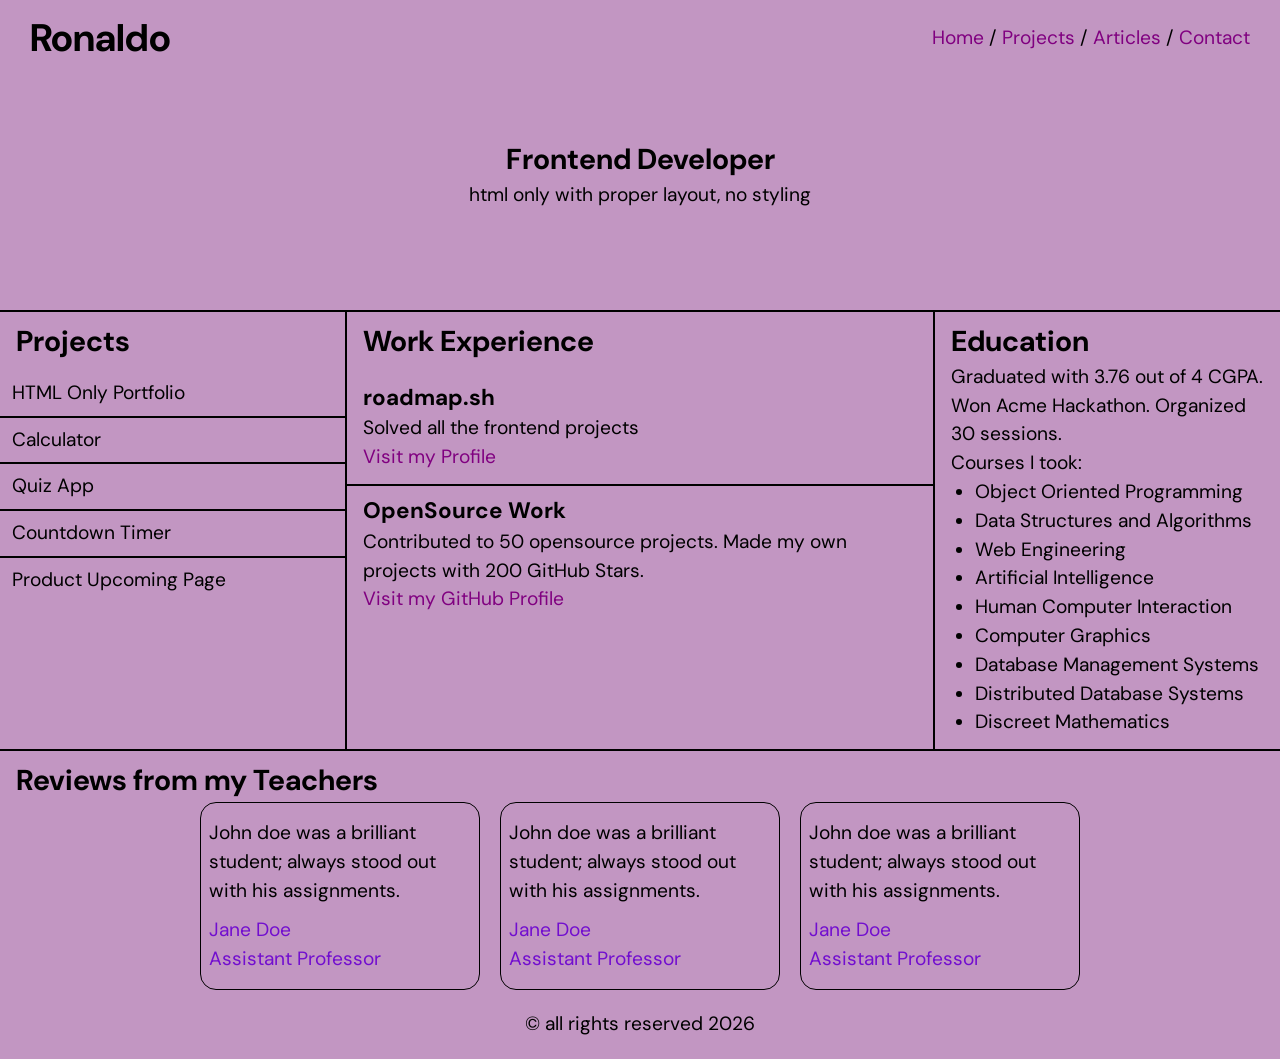
<file: index.html>
<!DOCTYPE html>
<html lang="en">
<head>
    <meta charset="UTF-8">
    <meta name="viewport" content="width=device-width, initial-scale=1.0">
    
    <!-- Primary Meta Tags -->
    <title>Basic HTML Website</title>
    <meta name="title" content="Basic HTML Website" />
    <meta name="description" content="Structured website using HTML i.e. different sections of a website like header, footer, navigation, main content, sidebars etc." />

    <!-- Open Graph / Facebook -->
    <meta property="og:type" content="website" />
    <meta property="og:url" content="https://metatags.io/" />
    <meta property="og:title" content="Basic HTML Website" />
    <meta property="og:description" content="Structured website using HTML i.e. different sections of a website like header, footer, navigation, main content, sidebars etc." />
    <meta property="og:image" content="https://metatags.io/images/meta-tags.png" />

    <!-- X (Twitter) -->
    <meta property="twitter:card" content="summary_large_image" />
    <meta property="twitter:url" content="https://metatags.io/" />
    <meta property="twitter:title" content="Basic HTML Website" />
    <meta property="twitter:description" content="Structured website using HTML i.e. different sections of a website like header, footer, navigation, main content, sidebars etc." />
    <meta property="twitter:image" content="https://metatags.io/images/meta-tags.png" />

    <!-- Meta Tags Generated with https://metatags.io -->

    <link rel="stylesheet" href="stylesheets/styles.css">

    <!-- Google Fonts Retrieval -->
    <link rel="preconnect" href="https://fonts.googleapis.com">
    <link rel="preconnect" href="https://fonts.gstatic.com" crossorigin>
    <link href="https://fonts.googleapis.com/css2?family=DM+Sans:ital,opsz,wght@0,9..40,100..1000;1,9..40,100..1000&display=swap" rel="stylesheet">
</head>
<body>
    <header class="header">
        <h1>Ronaldo</h1>

        <nav>
            <a href="index.html"
            class="link">Home</a> /
            <a href="projects.html"
            class="link">Projects</a> /
            <a href="articles.html"
            class="link">Articles</a> /
            <a href="contact.html"
            class="link">Contact</a>
        </nav>
    </header>

    <main class="container">
        <section class="title">
            <h1>Frontend Developer</h1>

            <p>
                html only with proper layout, no styling
            </p>
        </section>

        <section class="contents">
            <aside class="projects">
                <h2>Projects</h2>
                <p class="name-contain">
                    <span>HTML Only Portfolio</span>
                </p>
                <p class="name-contain">
                    <span>Calculator</span>
                </p>
                <p class="name-contain">
                    <span>Quiz App</span>
                </p>
                <p class="name-contain">
                    <span>Countdown Timer</span>
                </p>
                <p class="name-contain">
                    <span>Product Upcoming Page</span>
                </p>
            </aside>

            <aside class="experience">
                <h2>Work Experience</h2>
                <h3>roadmap.sh</h3>
                <p>Solved all the frontend projects</p>
                <p>
                    <a href="https://roadmap.sh/u/ronnierods"
                    target="_blank"
                    class="link">Visit my Profile</a>
                </p>
                <h3>OpenSource Work</h3>
                <p>
                    Contributed to 50 opensource projects.
                    Made my own projects with 200 GitHub
                    Stars.
                </p>
                <p>
                    <a href="https://github.com/RonnieRods"
                    target="_blank"
                    class="link">Visit my GitHub Profile</a>
                </p>
            </aside>

            <aside class="education">
                <h2>Education</h2>
                <p>
                    Graduated with 3.76 out of 4 CGPA. Won
                    Acme Hackathon. Organized 30 sessions.
                </p>
                <p>Courses I took:</p>
                <ul>
                    <li>
                        Object Oriented Programming
                    </li>
                    <li>
                        Data Structures and Algorithms
                    </li>
                    <li>
                        Web Engineering
                    </li>
                    <li>
                        Artificial Intelligence
                    </li>
                    <li>
                        Human Computer Interaction
                    </li>
                    <li>
                        Computer Graphics
                    </li>
                    <li>
                        Database Management Systems
                    </li>
                    <li>
                        Distributed Database Systems
                    </li>
                    <li>
                        Discreet Mathematics
                    </li>
                </ul>
            </aside>
        </section>

        <section>
            <h2 class="review-title">Reviews from my Teachers</h2>
            <div class="review-cards">
                <div>
                    <p>
                        John doe was a brilliant student;
                        always stood out with his
                        assignments.
                    </p>
                    <p>
                        Jane Doe
                        <br>
                        Assistant Professor
                    </p>
                </div>
                <div>
                    <p>
                        John doe was a brilliant student;
                        always stood out with his
                        assignments.
                    </p>
                    <p>
                        Jane Doe
                        <br>
                        Assistant Professor
                    </p>
                </div>
                <div>
                    <p>
                        John doe was a brilliant student;
                        always stood out with his
                        assignments.
                    </p>
                    <p>
                        Jane Doe
                        <br>
                        Assistant Professor
                    </p>
                </div>
            </div>
        </section>
    </main>

    <footer>
        <p>
            &copy; all rights reserved 2026
        </p>
    </footer>
</body>
</html>
</file>
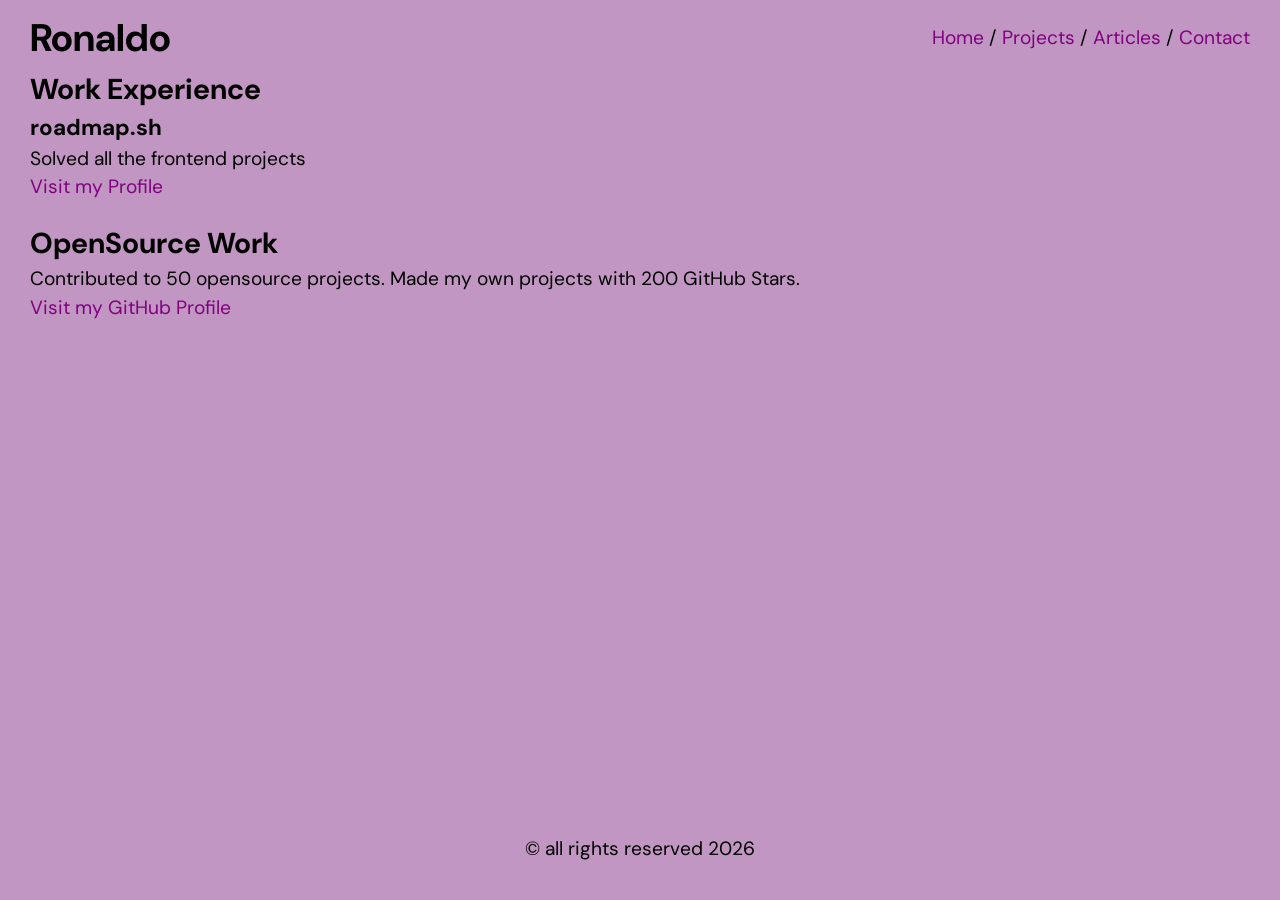
<file: articles.html>
<!DOCTYPE html>
<html lang="en">
<head>
    <meta charset="UTF-8">
    <meta name="viewport" content="width=device-width, initial-scale=1.0">
    
    <!-- Primary Meta Tags -->
    <title>Articles</title>
    <meta name="title" content="Articles" />
    <meta name="description" content="Articles based on work experience, frontend projects and open source work such as GitHub!" />

    <!-- Open Graph / Facebook -->
    <meta property="og:type" content="website" />
    <meta property="og:url" content="https://metatags.io/" />
    <meta property="og:title" content="Articles" />
    <meta property="og:description" content="Articles based on work experience, frontend projects and open source work such as GitHub!" />
    <meta property="og:image" content="https://metatags.io/images/meta-tags.png" />

    <!-- X (Twitter) -->
    <meta property="twitter:card" content="summary_large_image" />
    <meta property="twitter:url" content="https://metatags.io/" />
    <meta property="twitter:title" content="Articles" />
    <meta property="twitter:description" content="Articles based on work experience, frontend projects and open source work such as GitHub!" />
    <meta property="twitter:image" content="https://metatags.io/images/meta-tags.png" />

    <!-- Meta Tags Generated with https://metatags.io -->

    <link rel="stylesheet" href="stylesheets/styles.css">

    <!-- Google Fonts Retrieval -->
    <link rel="preconnect" href="https://fonts.googleapis.com">
    <link rel="preconnect" href="https://fonts.gstatic.com" crossorigin>
    <link href="https://fonts.googleapis.com/css2?family=DM+Sans:ital,opsz,wght@0,9..40,100..1000;1,9..40,100..1000&display=swap" rel="stylesheet">
</head>
<body>
    <header class="header">
        <h1>Ronaldo</h1>

        <nav>
            <a href="index.html"
            class="link">Home</a> /
            <a href="projects.html"
            class="link">Projects</a> /
            <a href="articles.html"
            class="link">Articles</a> /
            <a href="contact.html"
            class="link">Contact</a>
        </nav>
    </header>

    <main class="article-container">
        <h2>Work Experience</h2>
        <article>
            <h3>roadmap.sh</h3>
            <p>Solved all the frontend projects</p>
            <a href="https://roadmap.sh/u/ronnierods"
            target="_blank"
            class="link">Visit my Profile</a>
        </article>

        <h2>OpenSource Work</h2>
        <article>
            <p>
                Contributed to 50 opensource projects.
                Made my own projects with 200 GitHub
                Stars.
            </p>
            <a href="https://github.com/RonnieRods"
            target="_blank"
            class="link">Visit my GitHub Profile</a>
        </article>
    </main>

    <footer>
        <p>
            &copy; all rights reserved 2026
        </p>
    </footer>
</body>
</html>
</file>
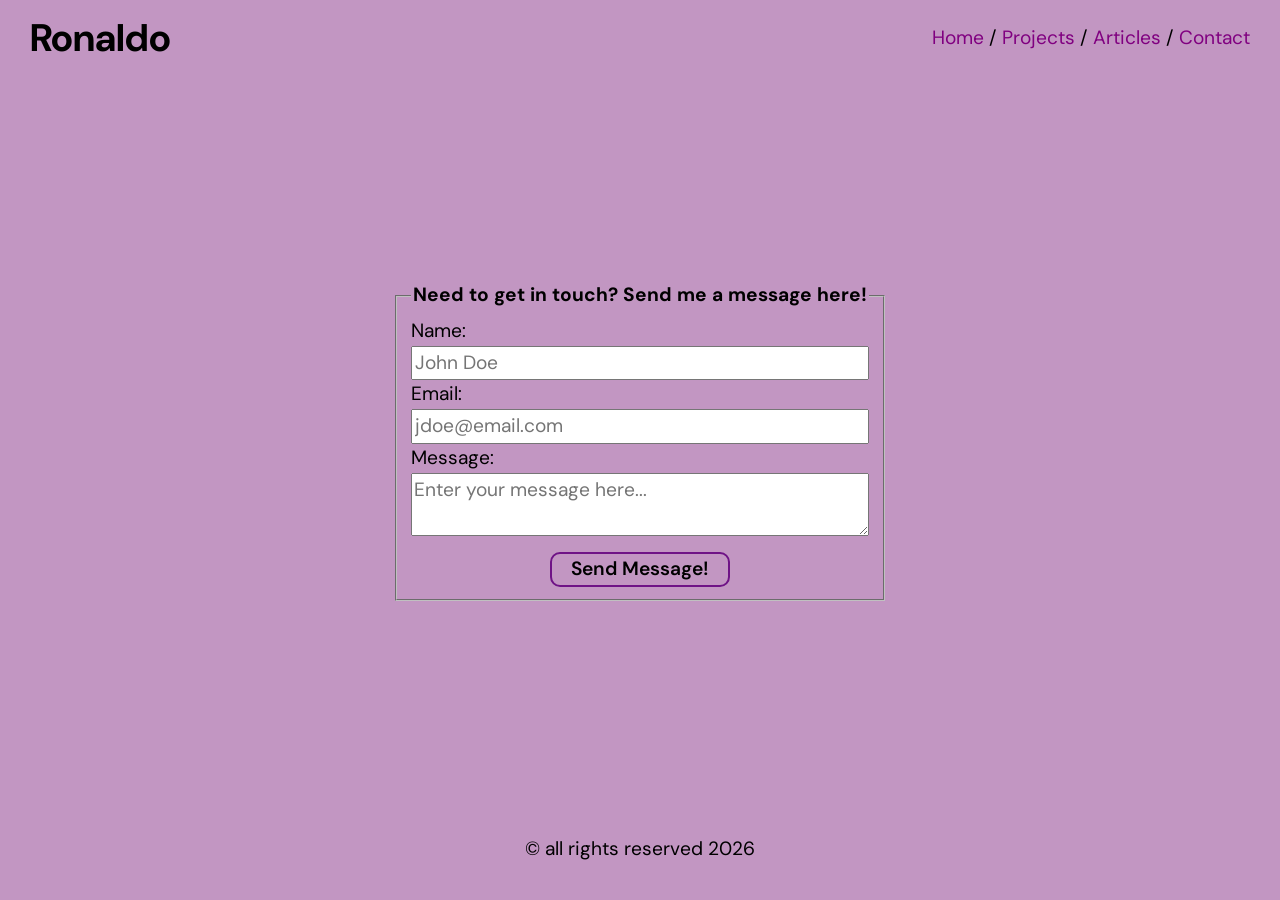
<file: contact.html>
<!DOCTYPE html>
<html lang="en">
<head>
    <meta charset="UTF-8">
    <meta name="viewport" content="width=device-width, initial-scale=1.0">
    
    <!-- Primary Meta Tags -->
    <title>Contact Page</title>
    <meta name="title" content="Contact Page" />
    <meta name="description" content="Form to get in touch with me for any projects or questions." />

    <!-- Open Graph / Facebook -->
    <meta property="og:type" content="website" />
    <meta property="og:url" content="https://metatags.io/" />
    <meta property="og:title" content="Contact Page" />
    <meta property="og:description" content="Form to get in touch with me for any projects or questions." />
    <meta property="og:image" content="https://metatags.io/images/meta-tags.png" />

    <!-- X (Twitter) -->
    <meta property="twitter:card" content="summary_large_image" />
    <meta property="twitter:url" content="https://metatags.io/" />
    <meta property="twitter:title" content="Contact Page" />
    <meta property="twitter:description" content="Form to get in touch with me for any projects or questions." />
    <meta property="twitter:image" content="https://metatags.io/images/meta-tags.png" />

    <!-- Meta Tags Generated with https://metatags.io -->

    <link rel="stylesheet" href="stylesheets/styles.css">

    <!-- Google Fonts Retrieval -->
    <link rel="preconnect" href="https://fonts.googleapis.com">
    <link rel="preconnect" href="https://fonts.gstatic.com" crossorigin>
    <link href="https://fonts.googleapis.com/css2?family=DM+Sans:ital,opsz,wght@0,9..40,100..1000;1,9..40,100..1000&display=swap" rel="stylesheet">
</head>
<body>
    <header class="header">
        <h1>Ronaldo</h1>

        <nav>
            <a href="index.html"
            class="link">Home</a> /
            <a href="projects.html"
            class="link">Projects</a> /
            <a href="articles.html"
            class="link">Articles</a> /
            <a href="contact.html"
            class="link">Contact</a>
        </nav>
    </header>

    <main class="contact-container">
        <form action="">
            <fieldset class="form">
                <legend>
                    <strong>Need to get in touch? Send me a message here!</strong>
                </legend>

                <label for="name">Name:</label>
                <input type="text" name="name" 
                id="name" placeholder="John Doe">

                <label for="email">Email:</label>
                <input type="email" name="email" 
                id="email" placeholder="jdoe@email.com">

                <label for="message">Message:</label>
                <textarea name="message" id="message"
                placeholder="Enter your message here..."></textarea>

                <button>Send Message!</button>
            </fieldset>
        </form>
    </main>

    <footer>
        <p>
            &copy; all rights reserved 2026
        </p>
    </footer>
</body>
</html>
</file>
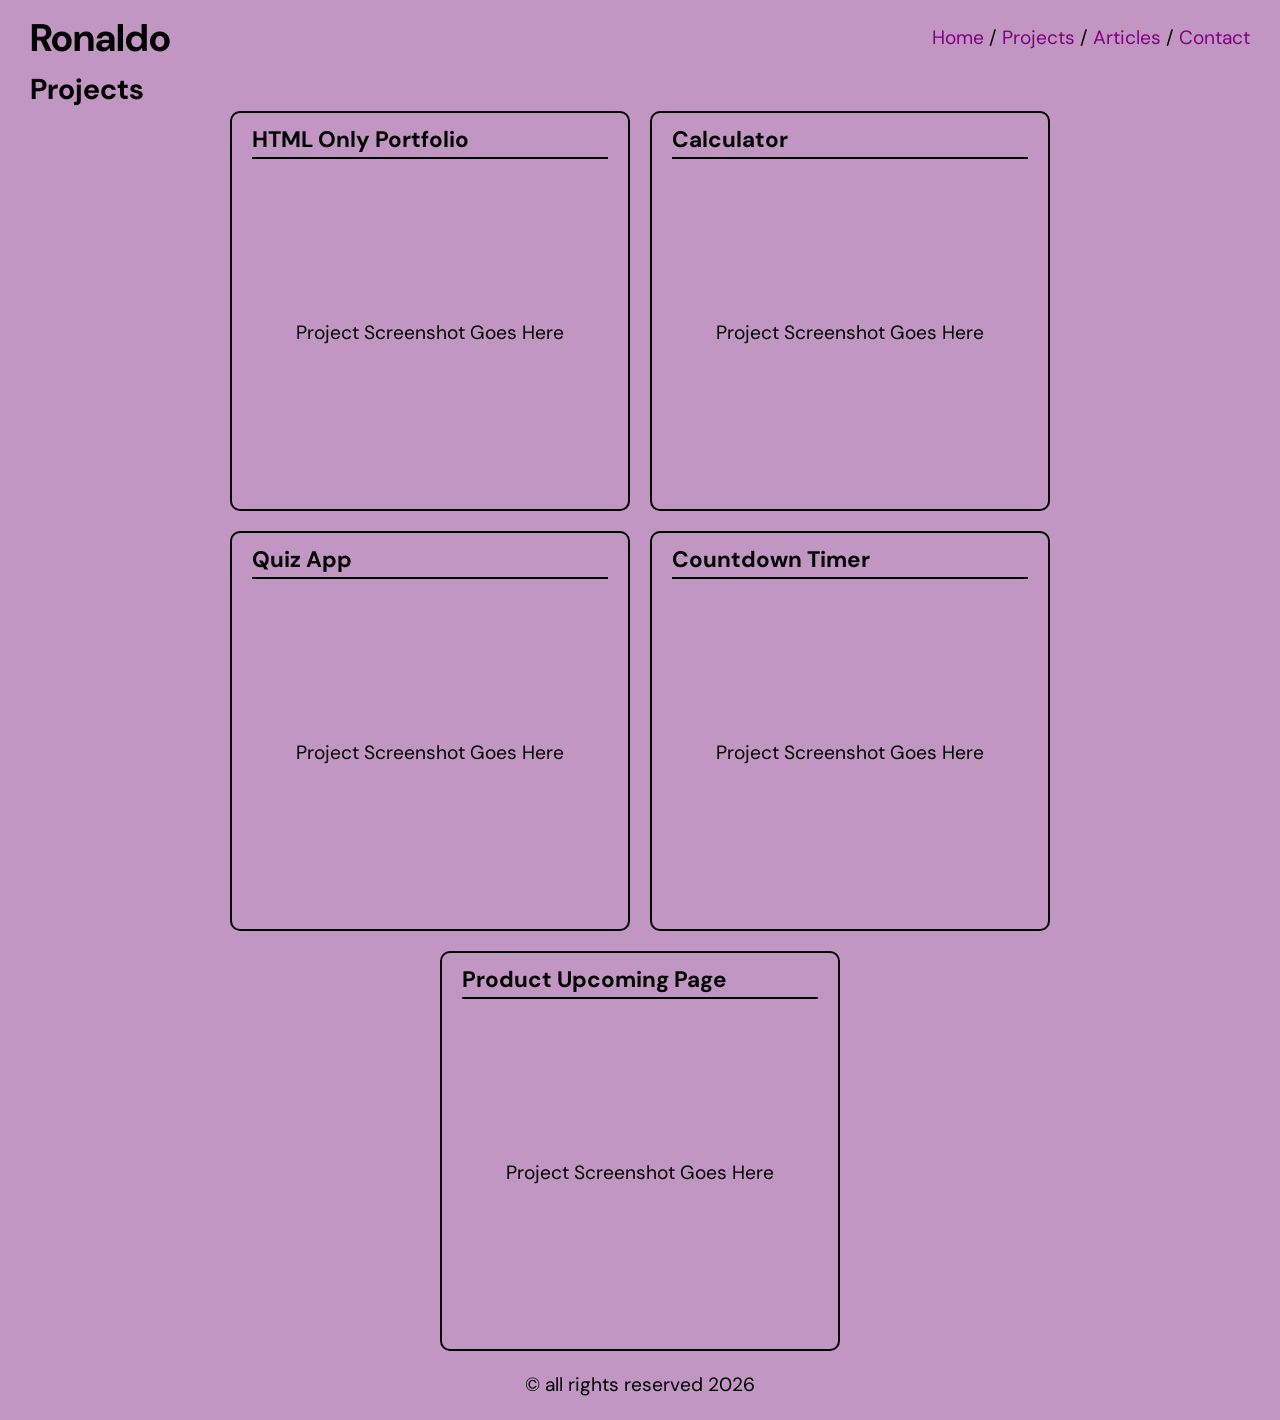
<file: projects.html>
<!DOCTYPE html>
<html lang="en">
<head>
    <meta charset="UTF-8">
    <meta name="viewport" content="width=device-width, initial-scale=1.0">
    
    <!-- Primary Meta Tags -->
    <title>Projects</title>
    <meta name="title" content="Projects" />
    <meta name="description" content="Lists of completed projects based on roadmap.sh" />

    <!-- Open Graph / Facebook -->
    <meta property="og:type" content="website" />
    <meta property="og:url" content="https://metatags.io/" />
    <meta property="og:title" content="Projects" />
    <meta property="og:description" content="Lists of completed projects based on roadmap.sh" />
    <meta property="og:image" content="https://metatags.io/images/meta-tags.png" />

    <!-- X (Twitter) -->
    <meta property="twitter:card" content="summary_large_image" />
    <meta property="twitter:url" content="https://metatags.io/" />
    <meta property="twitter:title" content="Projects" />
    <meta property="twitter:description" content="Lists of completed projects based on roadmap.sh" />
    <meta property="twitter:image" content="https://metatags.io/images/meta-tags.png" />

    <!-- Meta Tags Generated with https://metatags.io -->

    <link rel="stylesheet" href="stylesheets/styles.css">

    <!-- Google Fonts Retrieval -->
    <link rel="preconnect" href="https://fonts.googleapis.com">
    <link rel="preconnect" href="https://fonts.gstatic.com" crossorigin>
    <link href="https://fonts.googleapis.com/css2?family=DM+Sans:ital,opsz,wght@0,9..40,100..1000;1,9..40,100..1000&display=swap" rel="stylesheet">
</head>
<body>
    <header class="header">
        <h1>Ronaldo</h1>

        <nav>
            <a href="index.html"
            class="link">Home</a> /
            <a href="projects.html"
            class="link">Projects</a> /
            <a href="articles.html"
            class="link">Articles</a> /
            <a href="contact.html"
            class="link">Contact</a>
        </nav>
    </header>

    <main class="container project-content">
        <h2>Projects</h2>
        <section class="project-list">
            <div>
                <h3 class="p-title">HTML Only Portfolio</h3>
                <p class="p-screenshot">
                    Project Screenshot Goes Here
                </p>
            </div>
            <div>
                <h3 class="p-title">Calculator</h3>
                <p class="p-screenshot">
                    Project Screenshot Goes Here
                </p>
            </div>
            <div>
                <h3 class="p-title">Quiz App</h3>
                <p class="p-screenshot">
                    Project Screenshot Goes Here
                </p>
            </div>
            <div>
                <h3 class="p-title">Countdown Timer</h3>
                <p class="p-screenshot">
                    Project Screenshot Goes Here
                </p>
            </div>
            <div>
                <h3 class="p-title">Product Upcoming Page</h3>
                <p class="p-screenshot">
                    Project Screenshot Goes Here
                </p>
            </div>
        </section>
    </main>

    <footer>
        <p>
            &copy; all rights reserved 2026
        </p>
    </footer>
</body>
</html>
</file>
<file: stylesheets/styles.css>
/* CSS RESET BELOW */

/* 1. Use a more-intuitive box-sizing model */
*, *::before, *::after {
  box-sizing: border-box;
}

/* 2. Remove default margin */
*:not(dialog) {
  margin: 0;
}

/* 3. Enable keyword animations */
@media (prefers-reduced-motion: no-preference) {
  html {
    interpolate-size: allow-keywords;
  }
}

body {
  /* 4. Increase line-height */
  line-height: 1.5;
  /* 5. Improve text rendering */
  -webkit-font-smoothing: antialiased;
}

/* 6. Improve media defaults */
img, picture, video, canvas, svg {
  display: block;
  max-width: 100%;
}

/* 7. Inherit fonts for form controls */
input, button, textarea, select {
  font: inherit;
}

/* 8. Avoid text overflows */
p, h1, h2, h3, h4, h5, h6 {
  overflow-wrap: break-word;
}

/* 9. Improve line wrapping */
p {
  text-wrap: pretty;
}
h1, h2, h3, h4, h5, h6 {
  text-wrap: balance;
}

/*
  10. Create a root stacking context
*/
#root, #__next {
  isolation: isolate;
}

/* CSS RESET ABOVE */

html {
    font-family: "DM Sans";
    background-color: rgba(136, 48, 136, 0.507);
    font-size: 1.2rem;
}

.header {
    display: flex;
    align-items: center;
    justify-content: space-between;
    margin: 10px 30px 0 30px;
}

body {
    display: flex;
    flex-direction: column;
}

footer {
    display: flex;
    justify-content: center;
    padding: 20px 0;
}

/* index.html Settings */

.link {
    text-decoration: none;
    color: purple;
    transition: all 0.3s ease;
}

.link:hover {
    color: rgb(46, 10, 46);
    transform: scale(1.5);
    font-size: 1.3rem;
}

.link:active {
    color: white;
}

.container {
    display: flex;
    flex-direction: column;
}

.title {
    display: flex;
    flex-direction: column;
    align-items: center;
    justify-content: center;
    padding: 70px 0 100px 0;
    border-bottom: 2px solid black;
}

.contents {
    display: flex;
}

.contents aside:nth-child(1),
.contents aside:nth-child(3) {
    flex: 1 1 100px;
}

.contents aside:nth-child(2) {
    flex: 2 1 100px;
}

.contents aside:nth-child(even) {
    border-right: 2px solid black;
    border-left: 2px solid black;
    border-bottom: 2px solid black;
}

.contents aside:nth-child(odd) {
    border-bottom: 2px solid black;
}

.projects h2,
.projects p {
    padding: 0 16px 8px 16px;
}

aside h2,
aside h3,
section h2 {
    margin: 8px 0 0 0;
}

.projects .name-contain {
    padding: 8px 12px;
    border-bottom: 2px solid black;
}

.projects p:last-child {
    border-bottom: 0;
}

.experience p:nth-child(4) {
    border-bottom: 2px solid black;
}

.experience p:nth-child(4),
.experience p:nth-child(7),
.education ul {
    padding-bottom: 12px;
}

.experience h2 {
    padding: 0 16px 10px 16px
}

.experience h3,
.experience p,
.education p,
.education h2 {
    padding: 0 16px;
}

.review-title {
    padding: 0 16px;
}

.review-cards {
    display: flex;
    gap: 20px;
    flex-wrap: wrap;
    justify-content: center;
}

.review-cards div {
    display: flex;
    flex-direction: column;
    gap: 10px;
    border: 1px solid black;
    border-radius: 16px;
    padding: 16px 8px;
    width: 280px;
}

.review-cards div p:nth-child(2) {
    color: rgb(114, 14, 207)
}

/* index.html Settings */

/* projects.html Settings */

.project-content {
    padding: 0 30px;
}

.project-list {
    display: flex;
    justify-content: center;
    flex-wrap: wrap;
    gap: 20px;
}

.project-list div {
    border: 2px solid black;
    border-radius: 10px;
    padding: 10px 20px;
    width: 400px;
    height: 400px;
}

.p-title {
    border-bottom: 2px solid black;
}

.p-screenshot {
    display: flex;
    height: 93%;
    flex-direction: column;
    justify-content: center;
    align-items: center;
}

/* projects.html Settings */

/* articles.html Settings */

.article-container {
    padding: 0 30px;
    flex: 1 1 83vh;
}

.article-container article {
    margin-bottom: 20px;
}

/* articles.html Settings */

/* contact.html Settings */

.contact-container {
    padding: 0 30px;
    flex: 1 1 83vh;
    display: flex;
    align-items: center;
    justify-content: center;
}

.form {
    display: flex;
    flex-direction: column;
    justify-content: center;
}

.form textarea {
    margin-bottom: 16px;
}

.form button {
    position: relative;
    width: 20vh;
    margin: 0 auto;
    border-radius: 10px;
    color: black;
    background-color: transparent;
    border: 2px solid #6f1386;
    cursor: pointer;
    z-index: 1;
    font-weight: 600;
    overflow: hidden;
    transition: color 0.4s ease;
}

.form button::before {
    content: "";
    position: absolute;
    top: 0;
    left: 0;
    width: 100%;
    height: 100%;
    background-color: pink;
    z-index: -1;
    transform: scaleX(0);
    transform-origin: left;
    transition: transform 0.4s ease;
}

.form button:hover {
    color: rgb(153, 37, 153);
}

.form button:hover::before {
    transform: scaleX(1);
}

/* contact.html Settings */

/* Mobile Layout */
@media only screen and (max-width: 768px) {
    /* Homepage */
    .header {
        display: flex;
        flex-direction: column;
        align-items: center;
        justify-content: space-between;
    }

    .title {
        padding: 10px 0 30px 0;
    }

    .contents {
        flex-direction: column;
    }

    .projects h2,
    .experience h2 {
        border-bottom: 2px solid black;
    }

    .projects h2,
    .experience h2,
    .education h2,
    .review-title {
        display: flex;
        justify-content: center;
    }

    .contents aside:nth-child(even) {
        border-right: 0;
        border-left: 0;
        border-bottom: 2px solid black;
    }

    .review-cards div {
        width: 93%;
    }

    .project-content {
        display: flex;
        align-items: center;
    }

    .projects .name-contain {
        display: flex;
        justify-content: center;
    }

    .project-list div {
        width: 350px;
        height: 350px;
    }
    /* Homepage */
}
</file>
